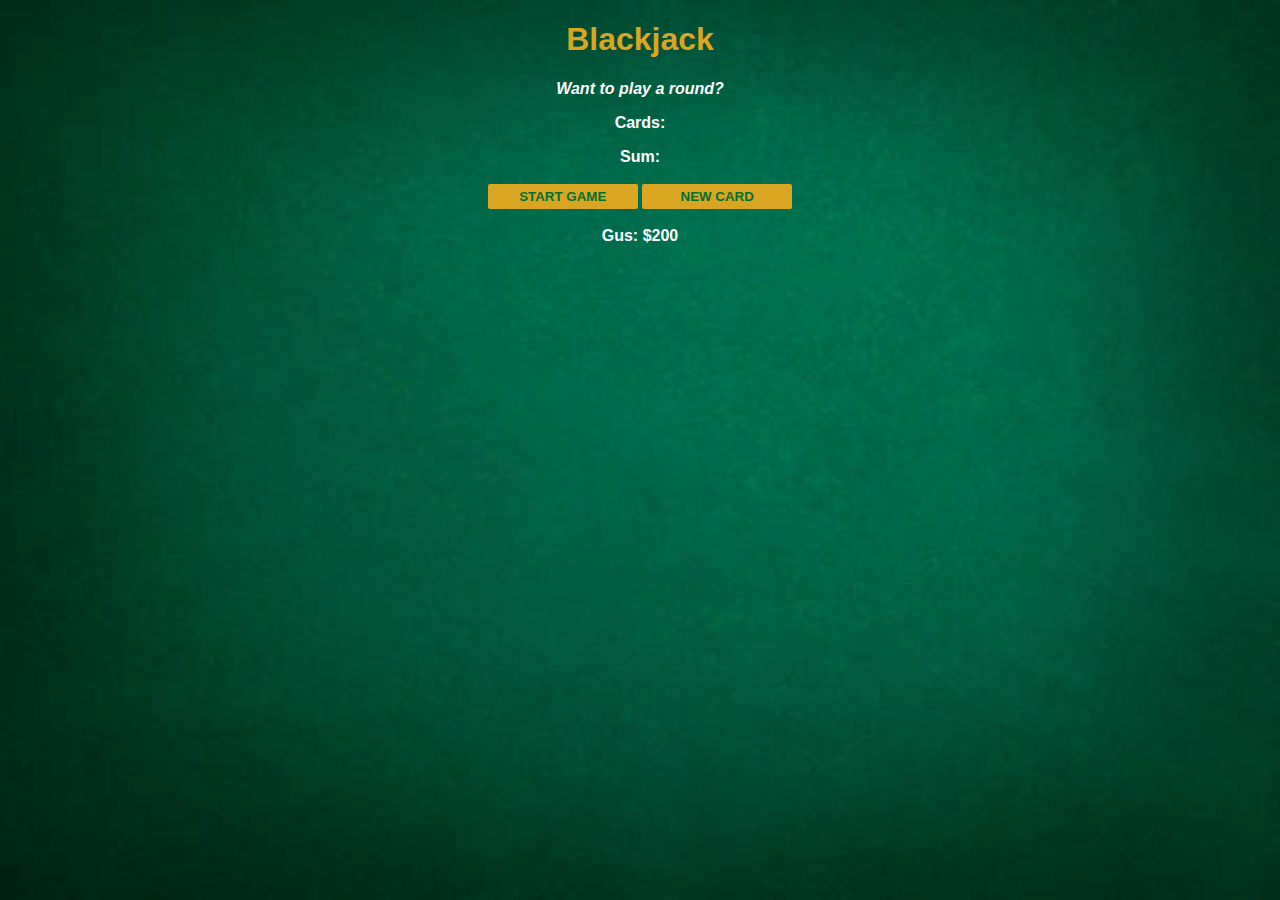
<file: blackjack-game/index.html>
<!DOCTYPE html>
<html lang="en">
<head>
    <meta charset="UTF-8">
    <meta http-equiv="X-UA-Compatible" content="IE=edge">
    <meta name="viewport" content="width=device-width, initial-scale=1.0">
    <title>Document</title>
    <link rel="stylesheet" href="index.css">
</head>
<body>
    <h1>Blackjack</h1>
    <p id="message-el">Want to play a round?</p>
    <p id="cards-el">Cards:</p>
    <p id="sum-el">Sum: </p>
    <button onclick="startGame()">START GAME</button>
    <button onclick="newCard()">NEW CARD</button>
    <p id="player-el"></p>
    <script src="index.js"></script>
</body>
</html>
</file>
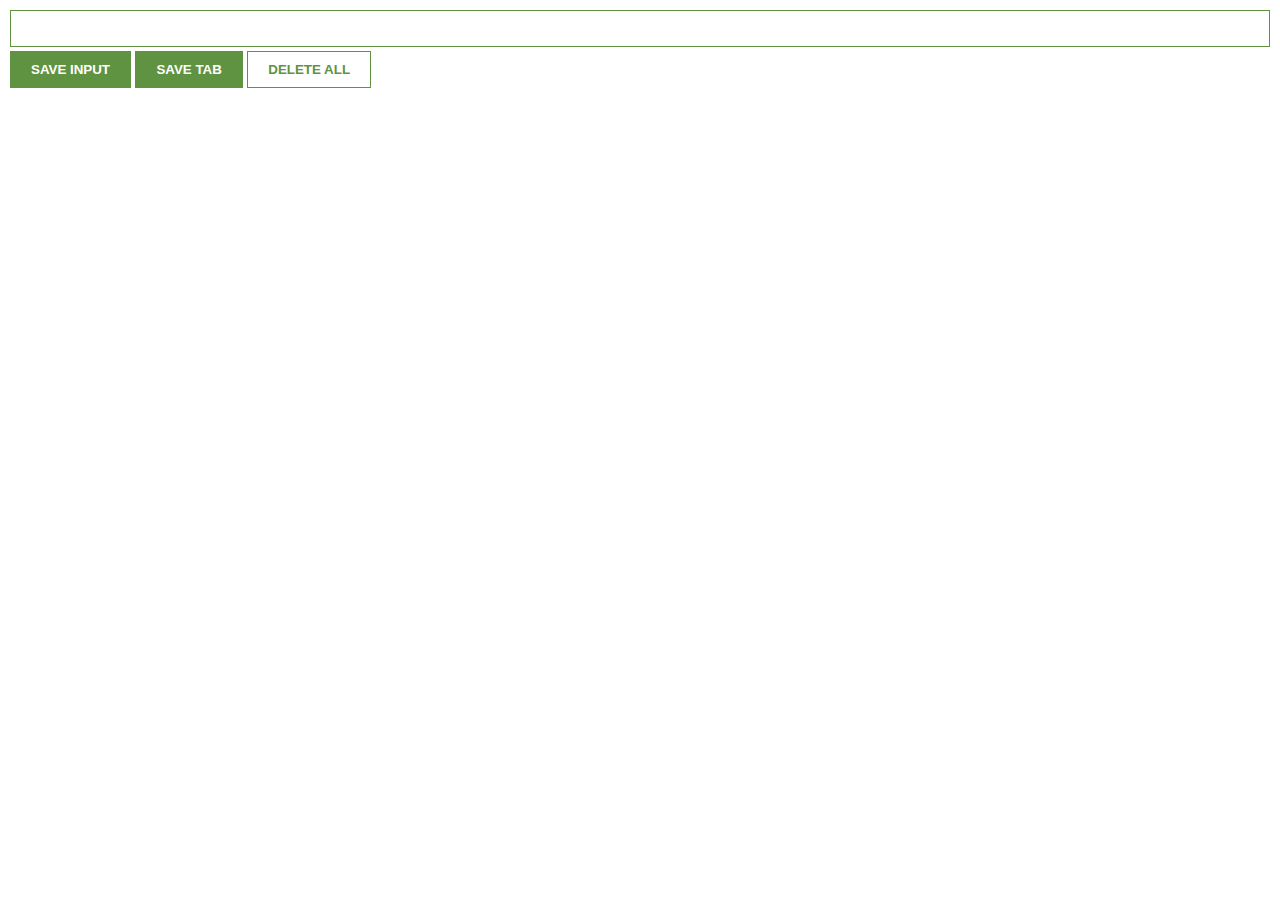
<file: chrome-extension/index.html>
<!DOCTYPE html>
<html lang="en">
<head>
    <meta charset="UTF-8">
    <meta http-equiv="X-UA-Compatible" content="IE=edge">
    <meta name="viewport" content="width=device-width, initial-scale=1.0">
    <title>Document</title>
    <link rel="stylesheet" href="index.css">
</head>
<body>
    <input type="text" name="" id="input-el">
    <button id="input-btn">SAVE INPUT</button>
    <button id="tab-btn">SAVE TAB</button>
    <button id="delete-btn">DELETE ALL</button>
    <ul id="ul-el"></ul>
    <script src="index.js"></script>
</body>
</html>
</file>
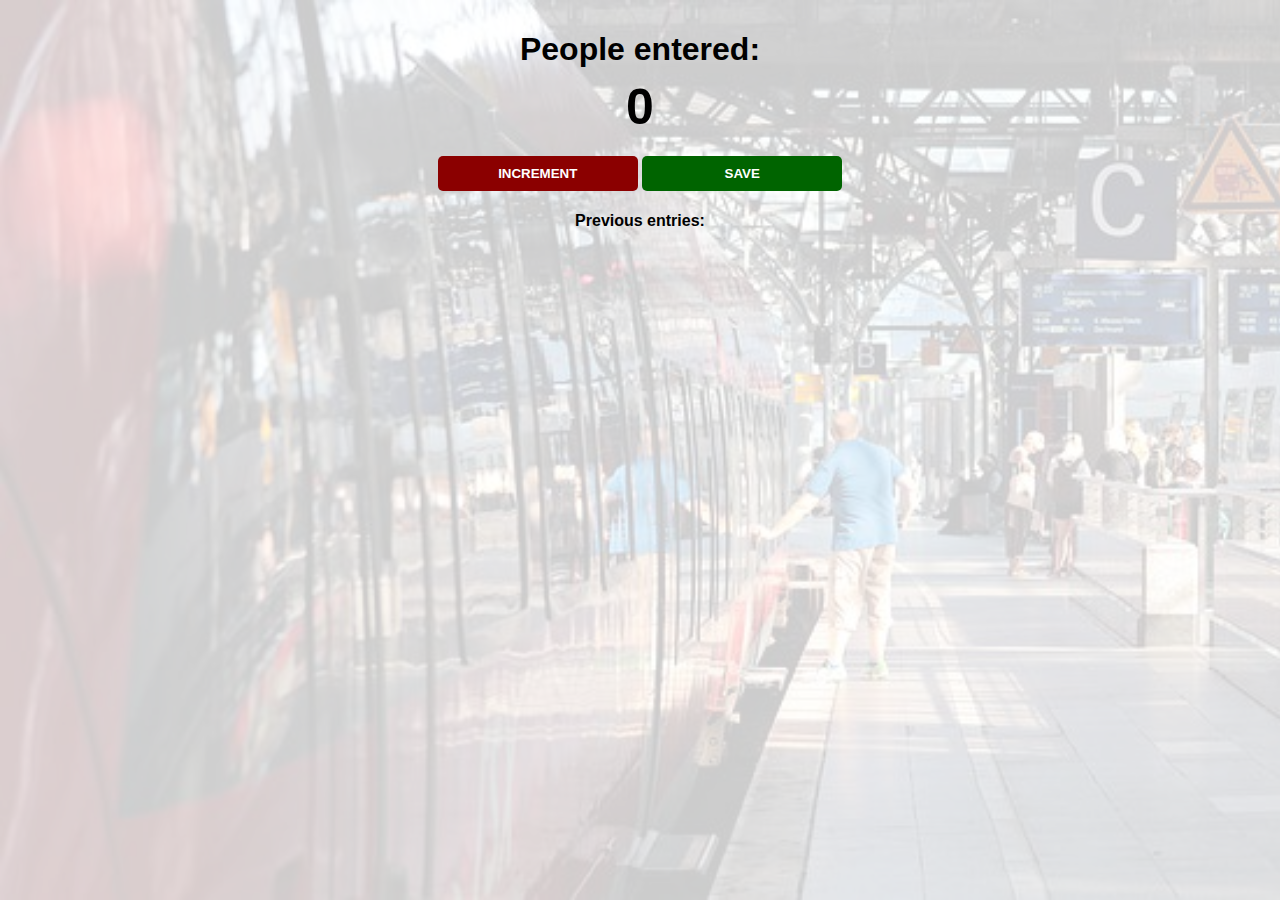
<file: passenger-counter-app/index.html>
<html>
    <head>
        <link rel="stylesheet" href="index.css">
    </head>
    <body>
        <div class="vh-100">
            <h1>People entered:</h1>
            <h2 id="count-el">0</h2>
            <button id="increment-btn" onclick="increment()">INCREMENT</button>
            <button id="save-btn" onclick="save()">SAVE</button>
            <p id="save-el">Previous entries: </p>
            <script src="index.js"></script>
        </div>
    </body>
</html>
</file>
<file: blackjack-game/index.css>
body {
    font-family: 'Trebuchet MS', 'Lucida Sans Unicode', 'Lucida Grande', 'Lucida Sans', Arial, sans-serif;
    background-image: url(table.jpg);
    background-repeat: no-repeat;
    background-size: 100vw 100vh;
    height: 100%;
    text-align: center;
    color: #fff;
    font-weight: bold;
}

h1 {
    color: goldenrod;
}

#message-el {
    font-style: italic;
}

button {
    color: #016f32;
    width: 150px;
    background: goldenrod;
    padding: 5px 0;
    font-weight: bold;
    border: none;
    border-radius: 2px;
    margin: 2px 0;
}
</file>
<file: chrome-extension/index.css>
body {
    margin: 0;
    padding: 10px;
    font-family: Arial, Helvetica, sans-serif;
    min-width: 400px;
}

input {
    padding: 10px;
    width: 100%;
    box-sizing: border-box;
    border: 1px solid #5f9341;
    margin-bottom: 4px;
}

button {
    background: #5f9341;
    color: #fff;
    padding: 10px 20px;
    border: 1px solid #5f9341;
    font-weight: bold;
}

#delete-btn {
    background: #fff;
    color: #5f9341;
}

ul {
    margin-top: 20px;
    list-style: none;
    padding: 0;
}

li {
    margin-top: 5px;
}

a {
    color: #5f9341;
}
</file>
<file: passenger-counter-app/index.css>
html, body {
    width: 100%;
    height: 100%; /* 100% of the viewport height */
    margin: 0;
}

body {
    background-image: url("station.jpg");
    background-size: cover;
    font-family: -apple-system, BlinkMacSystemFont, 'Segoe UI', Roboto, Oxygen, Ubuntu, Cantarell, 'Open Sans', 'Helvetica Neue', sans-serif;
    font-weight: bold;
    text-align: center;
}

.vh-100 {
    background-color: #ffffffcc;
    height: 100%;
    box-sizing: border-box;
    padding-top: 10px;
    background-size: cover;
}

h1 {
    margin-bottom: 10px;
}

h2 {
    font-size: 50px;
    margin-top: 0;
    margin-bottom: 20px;
}

button {
    border: none;
    padding-top: 10px;
    padding-bottom: 10px;
    color: white;
    font-weight: bold;
    width: 200px;
    margin-bottom: 5px;
    border-radius: 5px;
}

#increment-btn {
    background: darkred;
}

#save-btn {
    background: darkgreen;
}
</file>
